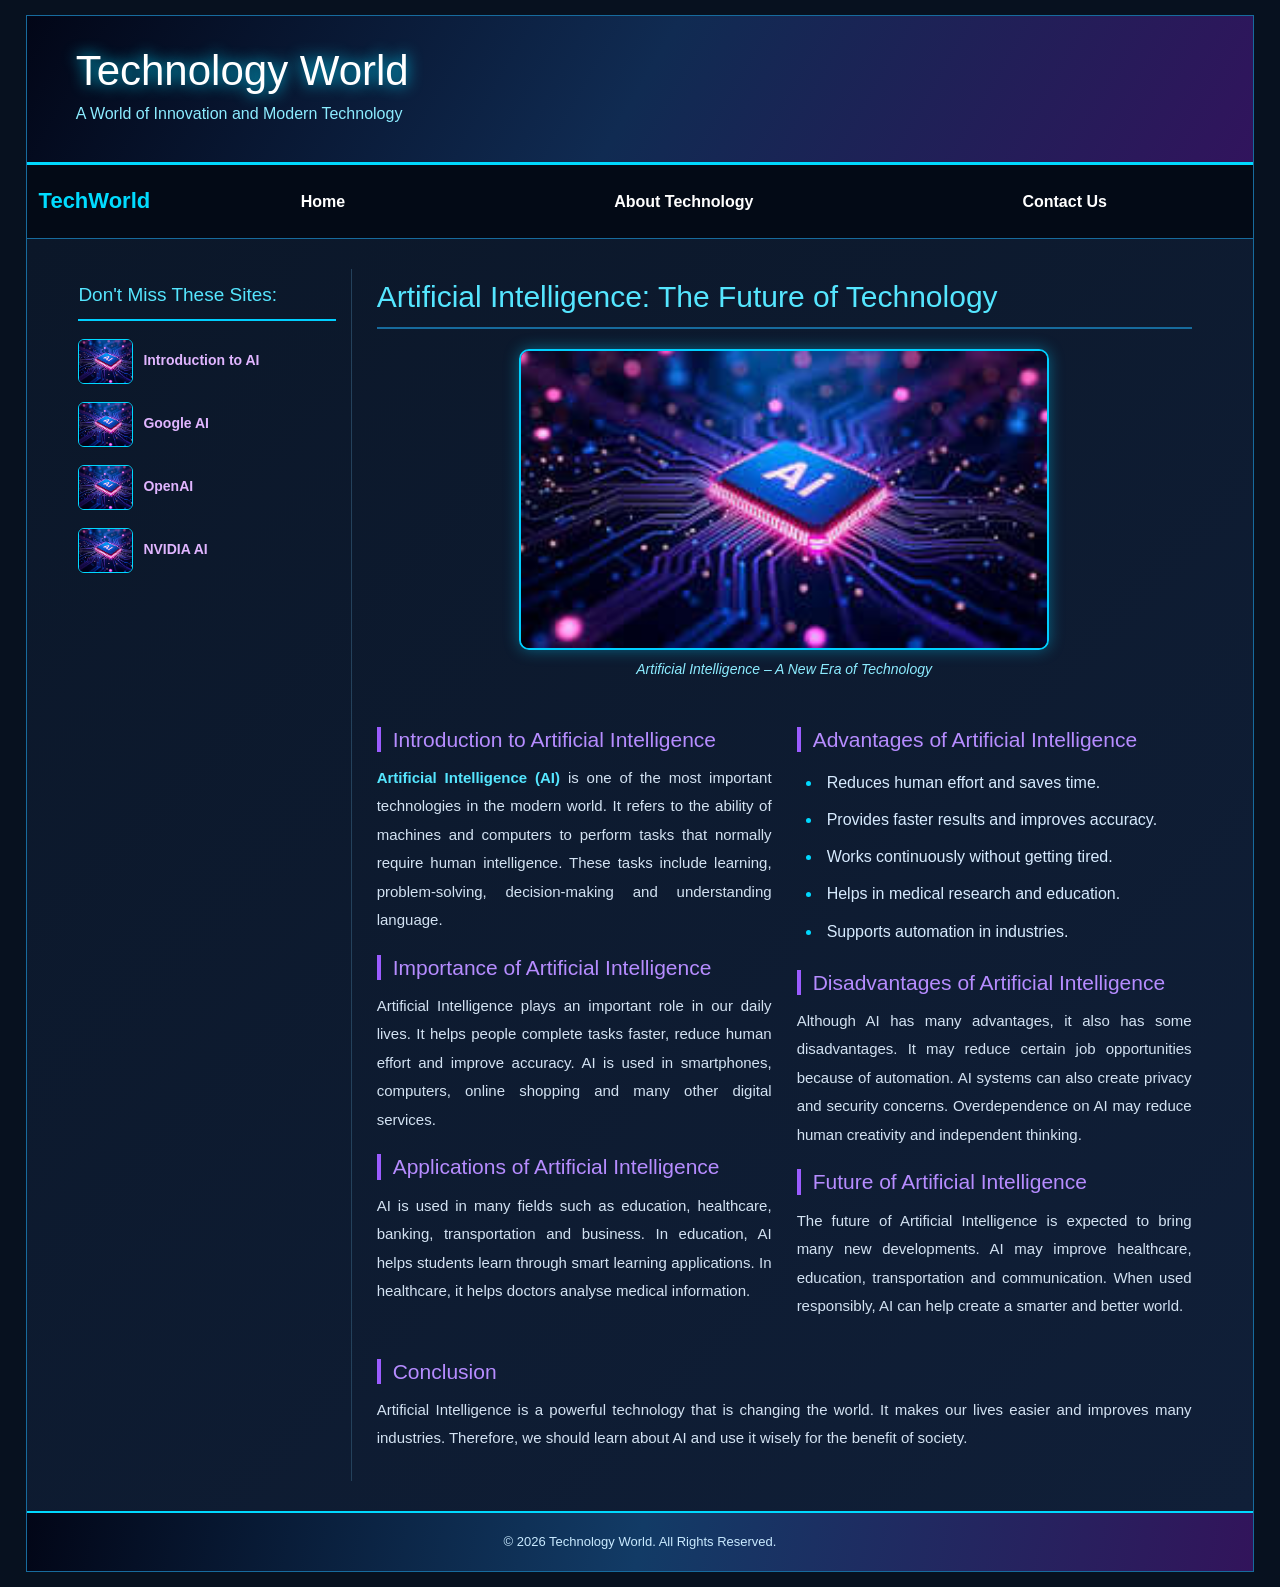
<file: about.html>
<!DOCTYPE html>
<html lang="en">

<head>
    <meta charset="UTF-8">
    <meta name="viewport" content="width=device-width, initial-scale=1.0">

    <title>Artificial Intelligence - Technology World</title>

    <link rel="stylesheet"
          href="https://cdn.jsdelivr.net/npm/bootstrap@5.3.3/dist/css/bootstrap.min.css">

    <link rel="stylesheet" href="../css/about.css">
</head>

<body>

<div class="website-container">

    <!-- Header -->
    <header class="main-header">
        <h1>Technology World</h1>
        <h3>A World of Innovation and Modern Technology</h3>
    </header>

    <!-- Navigation -->
    <nav class="navbar navbar-expand-lg navbar-dark custom-navbar">
        <div class="container-fluid">

            <a class="navbar-brand" href="../index.html">TechWorld</a>

            <button class="navbar-toggler" type="button"
                data-bs-toggle="collapse" data-bs-target="#myNavbar">
                <span class="navbar-toggler-icon"></span>
            </button>

            <div class="collapse navbar-collapse" id="myNavbar">
                <ul class="navbar-nav w-100 justify-content-around">

                    <li class="nav-item">
                        <a class="nav-link" href="../index.html">Home</a>
                    </li>

                    

                    <li class="nav-item">
                        <a class="nav-link" href="gallery.html">About Technology</a>
                    </li>

                    <li class="nav-item">
                        <a class="nav-link" href="contact.html">Contact Us</a>
                    </li>

                </ul>
            </div>
        </div>
    </nav>

    <!-- Main Content -->
    <main class="page-layout">

        <!-- Left Sidebar -->
        <aside class="sidebar">

            <h3>Don't Miss These Sites:</h3>

            <ul class="sidebar-links">

                <li>
                    <a href="gallery.html"
                       target="_self">
                        <img src="../image/ai.jpg" alt="AI">
                        Introduction to AI
                    </a>
                </li>

                <li>
                    <a href="../page/open.html"
                       target="_self">
                        <img src="../image/ai.jpg" alt="Google AI">
                        Google AI
                    </a>
                </li>

                <li>
                    <a href="gallery.html"
                       target="_self">
                        <img src="../image/ai.jpg" alt="OpenAI">
                        OpenAI
                    </a>
                </li>


                <li>
                    <a href="gallery.html"
                       target="_self">
                        <img src="../image/ai.jpg" alt="NVIDIA AI">
                        NVIDIA AI
                    </a>
                </li>

            </ul>

        </aside>

        <!-- Main Article -->
        <section class="article-section">

            <h2>Artificial Intelligence: The Future of Technology</h2>

            <!-- Figure with Image and Caption -->
            <figure class="article-figure">

                <img src="../image/ai.jpg"
                     alt="Artificial Intelligence Technology"
                     class="technology-image">

                <figcaption>
                    Artificial Intelligence – A New Era of Technology
                </figcaption>

            </figure>

            <!-- Two Column Article -->
            <div class="article-columns">

                <div class="article-column">

                    <h3>Introduction to Artificial Intelligence</h3>

                    <p>
                        <strong>Artificial Intelligence (AI)</strong> is one
                        of the most important technologies in the modern world.
                        It refers to the ability of machines and computers
                        to perform tasks that normally require human intelligence.
                        These tasks include learning, problem-solving,
                        decision-making and understanding language.
                    </p>

                    <h3>Importance of Artificial Intelligence</h3>

                    <p>
                        Artificial Intelligence plays an important role in
                        our daily lives. It helps people complete tasks faster,
                        reduce human effort and improve accuracy. AI is used
                        in smartphones, computers, online shopping and many
                        other digital services.
                    </p>

                    <h3>Applications of Artificial Intelligence</h3>

                    <p>
                        AI is used in many fields such as education,
                        healthcare, banking, transportation and business.
                        In education, AI helps students learn through
                        smart learning applications. In healthcare,
                        it helps doctors analyse medical information.
                    </p>

                </div>

                <div class="article-column">

                    <h3>Advantages of Artificial Intelligence</h3>

                    <ul class="technology-list">
                        <li>Reduces human effort and saves time.</li>
                        <li>Provides faster results and improves accuracy.</li>
                        <li>Works continuously without getting tired.</li>
                        <li>Helps in medical research and education.</li>
                        <li>Supports automation in industries.</li>
                    </ul>

                    <h3>Disadvantages of Artificial Intelligence</h3>

                    <p>
                        Although AI has many advantages, it also has
                        some disadvantages. It may reduce certain job
                        opportunities because of automation. AI systems
                        can also create privacy and security concerns.
                        Overdependence on AI may reduce human creativity
                        and independent thinking.
                    </p>

                    <h3>Future of Artificial Intelligence</h3>

                    <p>
                        The future of Artificial Intelligence is expected
                        to bring many new developments. AI may improve
                        healthcare, education, transportation and
                        communication. When used responsibly, AI can
                        help create a smarter and better world.
                    </p>

                </div>

            </div>

            <h3>Conclusion</h3>

            <p>
                Artificial Intelligence is a powerful technology
                that is changing the world. It makes our lives
                easier and improves many industries. Therefore,
                we should learn about AI and use it wisely
                for the benefit of society.
            </p>

        </section>

    </main>

    <!-- Footer -->
    <footer class="main-footer">
        <p>&copy; 2026 Technology World. All Rights Reserved.</p>
    </footer>

</div>

<script src="https://cdn.jsdelivr.net/npm/bootstrap@5.3.3/dist/js/bootstrap.bundle.min.js"></script>

</body>
</html>
</file>
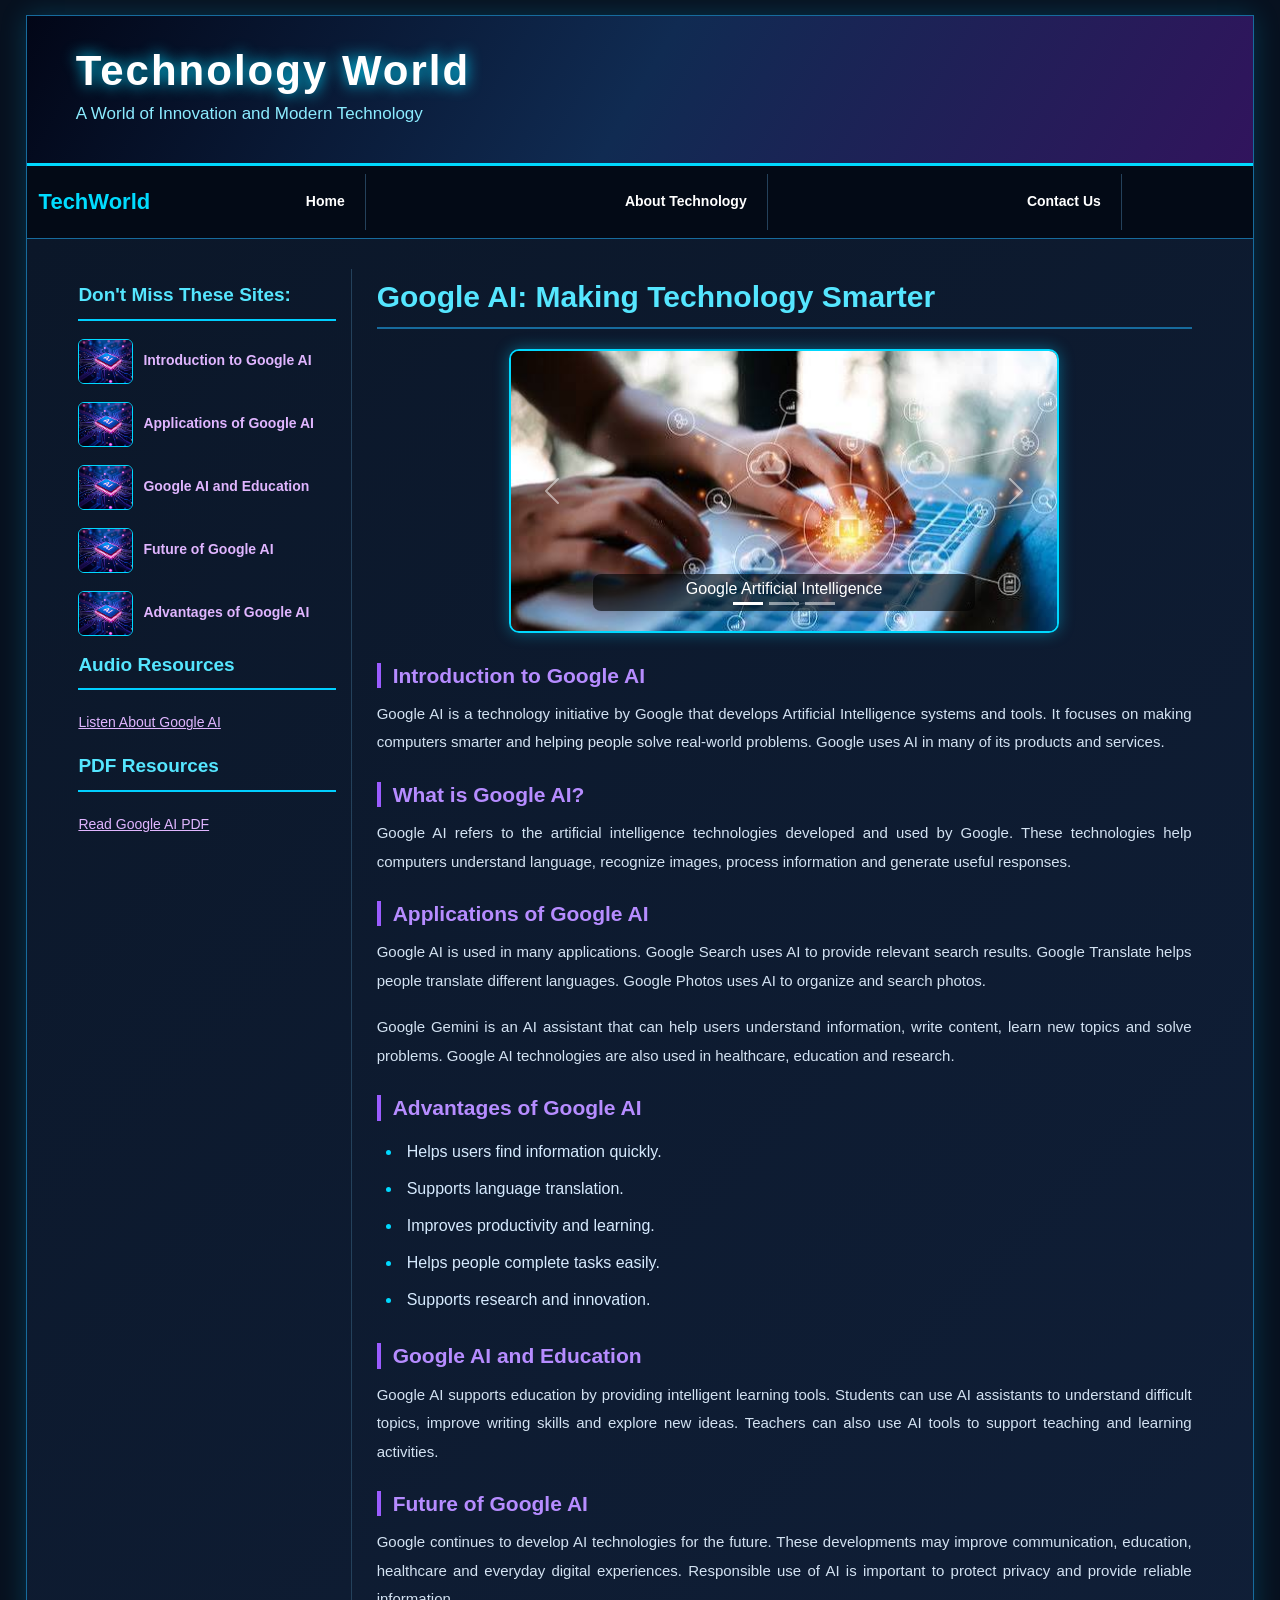
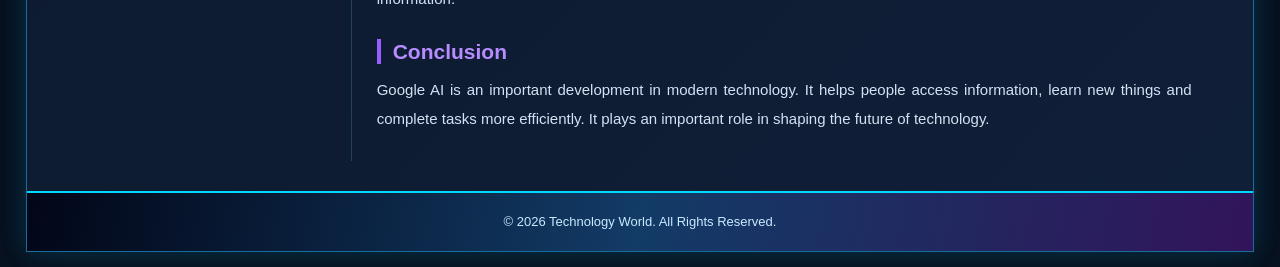
<file: open.html>
<!DOCTYPE html>
<html lang="en">

<head>
    <meta charset="UTF-8">
    <meta name="viewport" content="width=device-width, initial-scale=1.0">

    <title>Google AI - Technology World</title>

    <!-- Bootstrap CSS -->
    <link rel="stylesheet"
        href="https://cdn.jsdelivr.net/npm/bootstrap@5.3.3/dist/css/bootstrap.min.css">

    <!-- External CSS -->
    <link rel="stylesheet" href="../css/open.css">

</head>

<body>

<div class="website-container">

    <!-- Header -->
    <header class="main-header">

        <h1>Technology World</h1>

        <h3>A World of Innovation and Modern Technology</h3>

    </header>


    <!-- Navigation Bar -->
    <nav class="navbar navbar-expand-lg navbar-dark custom-navbar">

        <div class="container-fluid">

            <a class="navbar-brand" href="../index.html">
                TechWorld
            </a>

            <button class="navbar-toggler" type="button"
                data-bs-toggle="collapse"
                data-bs-target="#myNavbar">

                <span class="navbar-toggler-icon"></span>

            </button>

            <div class="collapse navbar-collapse" id="myNavbar">

                <ul class="navbar-nav w-100 justify-content-around">

                    <li class="nav-item">
                        <a class="nav-link" href="../index.html">
                            Home
                        </a>
                    </li>

                    <li class="nav-item">
                        <a class="nav-link" href="about.html">
                            About Technology
                        </a>
                    </li>

                    <li class="nav-item">
                        <a class="nav-link" href="contact.html">
                            Contact Us
                        </a>
                    </li>

                </ul>

            </div>

        </div>

    </nav>


    <!-- Main Content -->
    <main class="page-layout">


        <!-- Left Sidebar -->
        <aside class="sidebar">

            <h3>Don't Miss These Sites:</h3>

            <ul class="sidebar-links">

                <li>
                    <a href="../page/about.html">
                        <img src="../image/ai.jpg" alt="AI">
                        Introduction to Google AI
                    </a>
                </li>

                <li>
                    <a href="../page/gallery.html" target="_self">
                        <img src="../image/ai.jpg" alt="Google AI">
                        Applications of Google AI
                    </a>
                </li>

                <li>
                    <a href="../page/gallery.html" target="_self">
                        <img src="../image/ai.jpg" alt="OpenAI">
                        Google AI and Education
                    </a>
                </li>

                <li>
                    <a href="../page/gallery.html" target="_self">
                        <img src="../image/ai.jpg" alt="Microsoft AI">
                        Future of Google AI
                    </a>
                </li>

                <li>
                    <a href="../page/gallery.html" target="_self">
                        <img src="../image/ai.jpg" alt="NVIDIA">
                        Advantages of Google AI
                    </a>
                </li>

            </ul>


            <!-- Audio Link -->
            <h3>Audio Resources</h3>

            <a href="../media/technology_world_audio.mp3" class="resource-link">
                Listen About Google AI
            </a>


            <!-- PDF Link -->
            <h3>PDF Resources</h3>

            <a href="../media/technology_world_guide (1).pdf"
               target="_blank" class="resource-link">

                Read Google AI PDF

            </a>

        </aside>



        <!-- Main Article -->
        <section class="article-section">

            <h2>Google AI: Making Technology Smarter</h2>


            <!-- Image Carousel -->
            <div id="googleAICarousel"
                 class="carousel slide ai-carousel"
                 data-bs-ride="carousel">

                <!-- Carousel Indicators -->
                <div class="carousel-indicators">

                    <button type="button"
                        data-bs-target="#googleAICarousel"
                        data-bs-slide-to="0"
                        class="active">
                    </button>

                    <button type="button"
                        data-bs-target="#googleAICarousel"
                        data-bs-slide-to="1">
                    </button>

                    <button type="button"
                        data-bs-target="#googleAICarousel"
                        data-bs-slide-to="2">
                    </button>

                </div>


                <!-- Carousel Images -->
                <div class="carousel-inner">

                    <div class="carousel-item active">

                        <img src="../image/img1.jpg"
                             class="d-block w-100"
                             alt="Google Artificial Intelligence">

                        <div class="carousel-caption">
                            <h5>Google Artificial Intelligence</h5>
                        </div>

                    </div>


                    <div class="carousel-item">

                        <img src="../image/img2.jpg"
                             class="d-block w-100"
                             alt="Google Gemini">

                        <div class="carousel-caption">
                            <h5>Google Gemini AI</h5>
                        </div>

                    </div>


                    <div class="carousel-item">

                        <img src="../image/img3.jpg"
                             class="d-block w-100"
                             alt="Future AI Technology">

                        <div class="carousel-caption">
                            <h5>Future of Artificial Intelligence</h5>
                        </div>

                    </div>

                </div>


                <!-- Previous Button -->
                <button class="carousel-control-prev"
                    type="button"
                    data-bs-target="#googleAICarousel"
                    data-bs-slide="prev">

                    <span class="carousel-control-prev-icon"></span>

                </button>


                <!-- Next Button -->
                <button class="carousel-control-next"
                    type="button"
                    data-bs-target="#googleAICarousel"
                    data-bs-slide="next">

                    <span class="carousel-control-next-icon"></span>

                </button>

            </div>



            <!-- Google AI Content -->
            <div class="article-content">


                <h3>Introduction to Google AI</h3>

                <p>
                    Google AI is a technology initiative by Google
                    that develops Artificial Intelligence systems
                    and tools. It focuses on making computers smarter
                    and helping people solve real-world problems.
                    Google uses AI in many of its products and services.
                </p>


                <h3>What is Google AI?</h3>

                <p>
                    Google AI refers to the artificial intelligence
                    technologies developed and used by Google.
                    These technologies help computers understand
                    language, recognize images, process information
                    and generate useful responses.
                </p>


                <h3>Applications of Google AI</h3>

                <p>
                    Google AI is used in many applications.
                    Google Search uses AI to provide relevant
                    search results. Google Translate helps people
                    translate different languages. Google Photos
                    uses AI to organize and search photos.
                </p>

                <p>
                    Google Gemini is an AI assistant that can help
                    users understand information, write content,
                    learn new topics and solve problems.
                    Google AI technologies are also used in
                    healthcare, education and research.
                </p>


                <h3>Advantages of Google AI</h3>

                <ul class="technology-list">

                    <li>Helps users find information quickly.</li>

                    <li>Supports language translation.</li>

                    <li>Improves productivity and learning.</li>

                    <li>Helps people complete tasks easily.</li>

                    <li>Supports research and innovation.</li>

                </ul>


                <h3>Google AI and Education</h3>

                <p>
                    Google AI supports education by providing
                    intelligent learning tools. Students can use
                    AI assistants to understand difficult topics,
                    improve writing skills and explore new ideas.
                    Teachers can also use AI tools to support
                    teaching and learning activities.
                </p>


                <h3>Future of Google AI</h3>

                <p>
                    Google continues to develop AI technologies
                    for the future. These developments may improve
                    communication, education, healthcare and
                    everyday digital experiences. Responsible use
                    of AI is important to protect privacy and
                    provide reliable information.
                </p>


                <h3>Conclusion</h3>

                <p>
                    Google AI is an important development in
                    modern technology. It helps people access
                    information, learn new things and complete
                    tasks more efficiently. It plays an important
                    role in shaping the future of technology.
                </p>



            </div>

        </section>

    </main>



    <!-- Footer -->
    <footer class="main-footer">

        <p>
            &copy; 2026 Technology World. All Rights Reserved.
        </p>

    </footer>

</div>


<!-- Bootstrap JavaScript -->
<script src="https://cdn.jsdelivr.net/npm/bootstrap@5.3.3/dist/js/bootstrap.bundle.min.js">
</script>

</body>

</html>
</file>
<file: css/about.css>
/* General Settings */
* {
    margin: 0;
    padding: 0;
    box-sizing: border-box;
}

body {
    font-family: Arial, sans-serif;
    background: #07111f;
    color: white;
    line-height: 1.7;
}

/* Fluid Website Layout */
.website-container {
    width: 96%;
    max-width: 1500px;
    margin: 15px auto;
    background: #0b1729;
    border: 1px solid #176b9d;
}

/* Header */
.main-header {
    padding: 30px 4%;
    background: linear-gradient(120deg, #020617, #102b52, #31145d);
    border-bottom: 3px solid #00d9ff;
}

.main-header h1 {
    font-size: clamp(28px, 4vw, 42px);
    color: white;
    text-shadow: 0 0 15px #00d9ff;
}

.main-header h3 {
    color: #8cecff;
    font-size: 16px;
    margin-top: 8px;
}

/* Navigation */
.custom-navbar {
    background: #030a16;
    border-bottom: 1px solid #176b9d;
}

.custom-navbar .navbar-brand {
    color: #00dcff;
    font-size: 22px;
    font-weight: bold;
}

.custom-navbar .nav-link {
    color: white !important;
    font-weight: bold;
    padding: 15px 20px !important;
    transition: 0.3s;
}

.custom-navbar .nav-link:hover,
.custom-navbar .nav-link.active {
    background: #102d4b;
    color: #00e5ff !important;
}

/* Two Column Main Layout */
.page-layout {
    display: grid;
    grid-template-columns: 25% 75%;
    gap: 0;
    padding: 30px 3%;
    background: linear-gradient(135deg, #0b1729, #101f38);
}

/* Sidebar */
.sidebar {
    padding: 15px;
    border-right: 1px solid #24415b;
}

.sidebar h3 {
    color: #55e6ff;
    font-size: 19px;
    border-bottom: 2px solid #00cfff;
    padding-bottom: 12px;
    margin-bottom: 18px;
}

.sidebar-links {
    list-style: none;
    padding: 0;
}

.sidebar-links li {
    margin-bottom: 18px;
}

.sidebar-links a {
    display: flex;
    align-items: center;
    gap: 10px;
    color: #e0b5ff;
    text-decoration: none;
    font-size: 14px;
    font-weight: bold;
    transition: 0.3s;
}

.sidebar-links a:hover {
    color: #00e5ff;
    transform: translateX(5px);
}

/* Sidebar Image Links */
.sidebar-links img {
    width: 55px;
    height: 45px;
    object-fit: cover;
    border: 1px solid #00d9ff;
    border-radius: 6px;
}

/* Article Section */
.article-section {
    padding: 10px 25px;
    min-width: 0;
}

.article-section h2 {
    color: #55e6ff;
    font-size: clamp(23px, 3vw, 30px);
    border-bottom: 2px solid #176b9d;
    padding-bottom: 12px;
    margin-bottom: 20px;
}

.article-section h3 {
    color: #b68cff;
    font-size: 21px;
    margin-top: 20px;
    margin-bottom: 12px;
    padding-left: 12px;
    border-left: 4px solid #9b5cff;
}

.article-section p {
    color: #d3e2f2;
    font-size: 15px;
    line-height: 1.9;
    text-align: justify;
    margin-bottom: 18px;
}

.article-section strong {
    color: #55e6ff;
}

/* Figure and Caption */
.article-figure {
    width: 65%;
    max-width: 550px;
    margin: 10px auto 25px;
    text-align: center;
}

.technology-image {
    width: 100%;
    height: auto;
    display: block;
    border: 2px solid #00cfff;
    border-radius: 10px;
    box-shadow: 0 0 15px #00cfff66;
}

.article-figure figcaption {
    color: #8cecff;
    font-size: 14px;
    margin-top: 8px;
    font-style: italic;
}

/* Two Column Article */
.article-columns {
    display: grid;
    grid-template-columns: 1fr 1fr;
    gap: 25px;
}

.article-column {
    min-width: 0;
}

/* Article List */
.technology-list {
    padding-left: 25px;
}

.technology-list li {
    color: #d7ebff;
    padding: 5px;
}

.technology-list li::marker {
    color: #00d9ff;
}

/* Footer */
.main-footer {
    background: linear-gradient(100deg, #020617, #123b66, #32145b);
    border-top: 2px solid #00d9ff;
    padding: 18px;
    text-align: center;
    color: #c9eaff;
}

.main-footer p {
    margin: 0;
    font-size: 13px;
}

/* Tablet Screen */
@media screen and (max-width: 991px) and (min-width: 768px) {

    .page-layout {
        grid-template-columns: 30% 70%;
        padding: 20px 2%;
    }

    .article-section {
        padding: 10px 15px;
    }

    .article-columns {
        grid-template-columns: 1fr 1fr;
        gap: 15px;
    }

    .article-figure {
        width: 80%;
    }

    .article-section p {
        font-size: 14px;
    }
}

/* Mobile Screen */
@media screen and (max-width: 767px) {

    .website-container {
        width: 98%;
    }

    .main-header {
        text-align: center;
        padding: 25px 10px;
    }

    .main-header h3 {
        font-size: 13px;
    }

    .custom-navbar .nav-link {
        text-align: center;
        border-bottom: 1px solid #24415b;
    }

    /* Sidebar hidden on mobile */
    .sidebar {
        display: none;
    }

    /* Main content becomes one column */
    .page-layout {
        display: block;
        padding: 20px 12px;
    }

    .article-section {
        padding: 10px;
    }

    .article-columns {
        grid-template-columns: 1fr;
        gap: 5px;
    }

    .article-figure {
        width: 100%;
    }

    .article-section p {
        font-size: 14px;
        text-align: left;
    }
}
</file>
<file: css/open.css>
/* General Settings */
* {
    margin: 0;
    padding: 0;
    box-sizing: border-box;
}

body {
    font-family: Arial, sans-serif;
    background: #07111f;
    color: white;
    line-height: 1.7;
}

/* Website Container */
.website-container {
    width: 96%;
    max-width: 1500px;
    margin: 15px auto;
    background: #0b1729;
    border: 1px solid #176b9d;
    box-shadow: 0 0 25px rgba(0, 195, 255, 0.2);
}

/* Header */
.main-header {
    min-height: 150px;
    padding: 30px 4%;
    background: linear-gradient(120deg, #020617, #102b52, #31145d);
    border-bottom: 3px solid #00d9ff;
}

.main-header h1 {
    font-size: clamp(28px, 4vw, 42px);
    font-weight: bold;
    color: white;
    letter-spacing: 2px;
    text-shadow: 0 0 15px #00d9ff;
}

.main-header h3 {
    color: #8cecff;
    font-size: 17px;
    margin-top: 8px;
}

/* Navigation Bar */
.custom-navbar {
    background: #030a16;
    border-bottom: 1px solid #176b9d;
}

.custom-navbar .navbar-brand {
    color: #00dcff;
    font-size: 22px;
    font-weight: bold;
}

.custom-navbar .nav-link {
    color: white !important;
    font-size: 14px;
    font-weight: bold;
    padding: 16px 20px !important;
    border-right: 1px solid #24415b;
    transition: 0.3s;
}

.custom-navbar .nav-link:hover,
.custom-navbar .nav-link.active {
    background: #102d4b;
    color: #00e5ff !important;
}

/* Main Two Column Layout */
.page-layout {
    display: grid;
    grid-template-columns: 25% 75%;
    padding: 30px 3%;
    background: linear-gradient(135deg, #0b1729, #101f38);
}

/* Left Sidebar */
.sidebar {
    padding: 15px;
    border-right: 1px solid #24415b;
}

.sidebar h3 {
    color: #55e6ff;
    font-size: 19px;
    font-weight: bold;
    border-bottom: 2px solid #00cfff;
    padding-bottom: 12px;
    margin-bottom: 18px;
}

.sidebar-links {
    list-style: none;
    padding: 0;
}

.sidebar-links li {
    margin-bottom: 18px;
}

.sidebar-links a {
    display: flex;
    align-items: center;
    gap: 10px;
    color: #e0b5ff;
    font-size: 14px;
    font-weight: bold;
    text-decoration: none;
    transition: 0.3s;
}

.sidebar-links a:hover {
    color: #00e5ff;
    transform: translateX(5px);
}

/* Sidebar Images */
.sidebar-links img {
    width: 55px;
    height: 45px;
    object-fit: cover;
    border: 1px solid #00d9ff;
    border-radius: 6px;
}

/* Sidebar Resource Links */
.resource-link {
    display: inline-block;
    color: #e0b5ff;
    font-size: 14px;
    text-decoration: underline;
    margin-bottom: 20px;
}

.resource-link:hover {
    color: #00e5ff;
}

/* Main Article */
.article-section {
    padding: 10px 25px;
    min-width: 0;
}

.article-section h2 {
    color: #55e6ff;
    font-size: clamp(23px, 3vw, 30px);
    font-weight: bold;
    border-bottom: 2px solid #176b9d;
    padding-bottom: 12px;
    margin-bottom: 20px;
}

/* Carousel */
.ai-carousel {
    width: 80%;
    max-width: 550px;
    margin: 20px auto 30px;
    border: 2px solid #00d9ff;
    border-radius: 10px;
    overflow: hidden;
    box-shadow: 0 0 15px #00cfff66;
}

.ai-carousel img {
    width: 100%;
    height: 280px;
    object-fit: cover;
}

.carousel-caption {
    background: rgba(0, 0, 0, 0.6);
    border-radius: 8px;
    padding: 5px;
}

.carousel-caption h5 {
    color: white;
    font-size: 16px;
}

/* Article Content */
.article-content h3 {
    color: #b68cff;
    font-size: 21px;
    font-weight: bold;
    margin-top: 25px;
    margin-bottom: 12px;
    padding-left: 12px;
    border-left: 4px solid #9b5cff;
}

.article-content p {
    color: #d3e2f2;
    font-size: 15px;
    line-height: 1.9;
    text-align: justify;
    margin-bottom: 18px;
}

/* Lists */
.technology-list {
    padding-left: 25px;
}

.technology-list li {
    color: #d7ebff;
    padding: 5px;
}

.technology-list li::marker {
    color: #00d9ff;
}

/* Audio and PDF Resource Box */
.resource-box {
    background: #10243e;
    border: 1px solid #176b9d;
    border-left: 4px solid #00d9ff;
    border-radius: 8px;
    padding: 20px;
    margin-top: 25px;
}

.resource-box h3 {
    margin-top: 0;
}

audio {
    width: 100%;
    max-width: 450px;
    margin: 10px 0;
}

/* PDF Link */
.pdf-link {
    display: inline-block;
    background: #123b66;
    color: #8cecff;
    padding: 10px 18px;
    border: 1px solid #00d9ff;
    border-radius: 6px;
    text-decoration: none;
    margin: 10px 0;
    transition: 0.3s;
}

.pdf-link:hover {
    background: #00d9ff;
    color: #020617;
}

/* Footer */
.main-footer {
    background: linear-gradient(100deg, #020617, #123b66, #32145b);
    border-top: 2px solid #00d9ff;
    padding: 18px;
    text-align: center;
    color: #c9eaff;
}

.main-footer p {
    margin: 0;
    font-size: 13px;
}

/* Tablet Responsive */
@media screen and (max-width: 991px) and (min-width: 768px) {

    .website-container {
        width: 98%;
    }

    .page-layout {
        grid-template-columns: 30% 70%;
        padding: 20px 2%;
    }

    .article-section {
        padding: 10px 15px;
    }

    .ai-carousel {
        width: 90%;
    }

    .article-content p {
        font-size: 14px;
    }

}

/* Mobile Responsive */
@media screen and (max-width: 767px) {

    .website-container {
        width: 98%;
    }

    .main-header {
        text-align: center;
        padding: 25px 15px;
    }

    .main-header h3 {
        font-size: 14px;
    }

    .custom-navbar .nav-link {
        text-align: center;
        border-right: none;
        border-bottom: 1px solid #24415b;
    }

    /* Hide Sidebar on Mobile */
    .sidebar {
        display: none;
    }

    /* Single Column Layout */
    .page-layout {
        display: block;
        padding: 20px 12px;
    }

    .article-section {
        padding: 10px;
    }

    .ai-carousel {
        width: 100%;
    }

    .ai-carousel img {
        height: 200px;
    }

    .carousel-caption h5 {
        font-size: 13px;
    }

    .article-content p {
        font-size: 14px;
        text-align: left;
    }

    .article-content h3 {
        font-size: 19px;
    }

}
</file>
